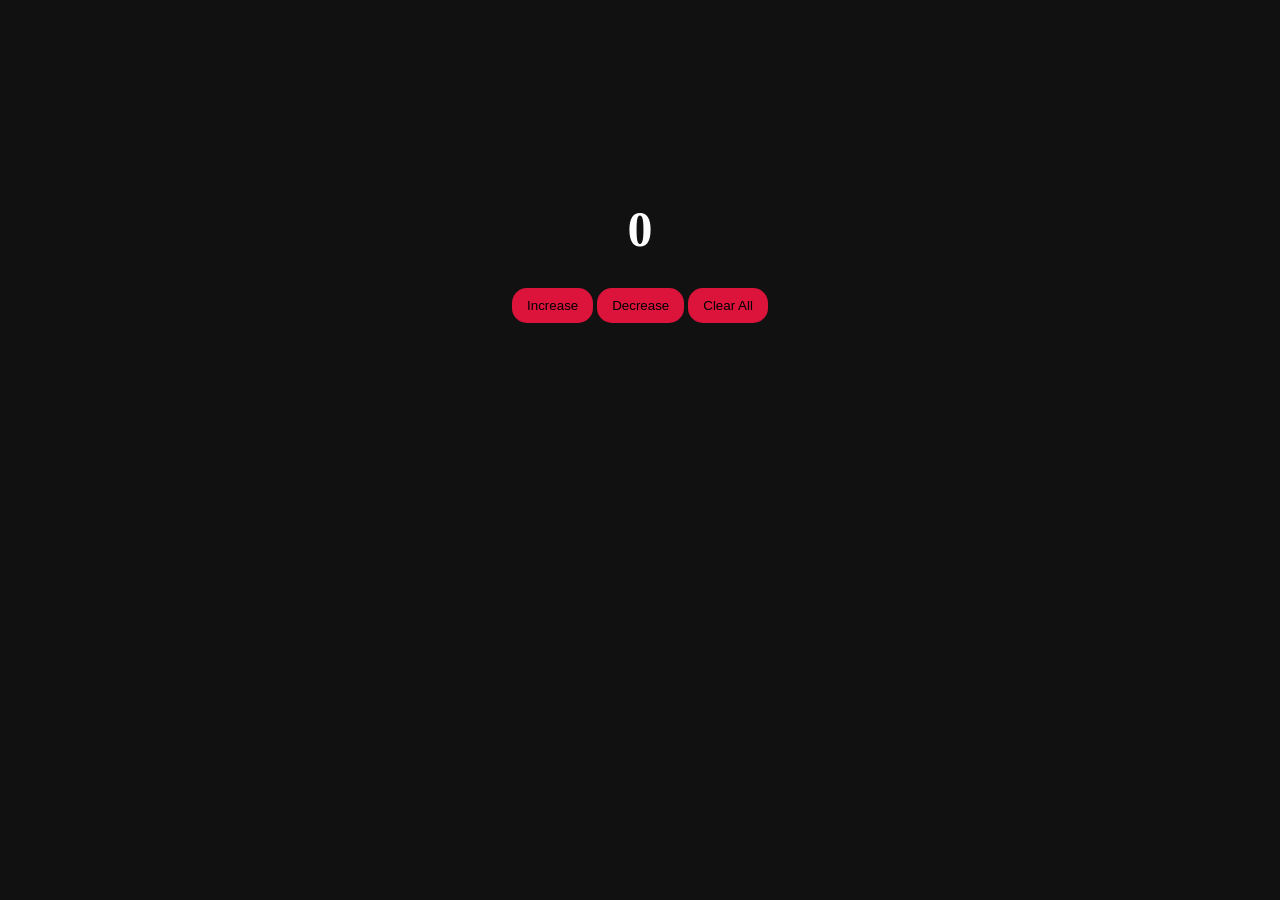
<file: index.html>
<!DOCTYPE html>
<html lang="en">

<head>
    <meta charset="UTF-8">
    <meta name="viewport" content="width=device-width, initial-scale=1.0">
    <title>Document</title>
    <link rel="stylesheet" href="style.css">
</head>

<body>
    <h1>0</h1>
    <button id="inc">Increase</button>
    <button id="dec">Decrease</button>
    <button id="clr">Clear All</button>
    <script src="script.js"></script>
</body>

</html>
</file>
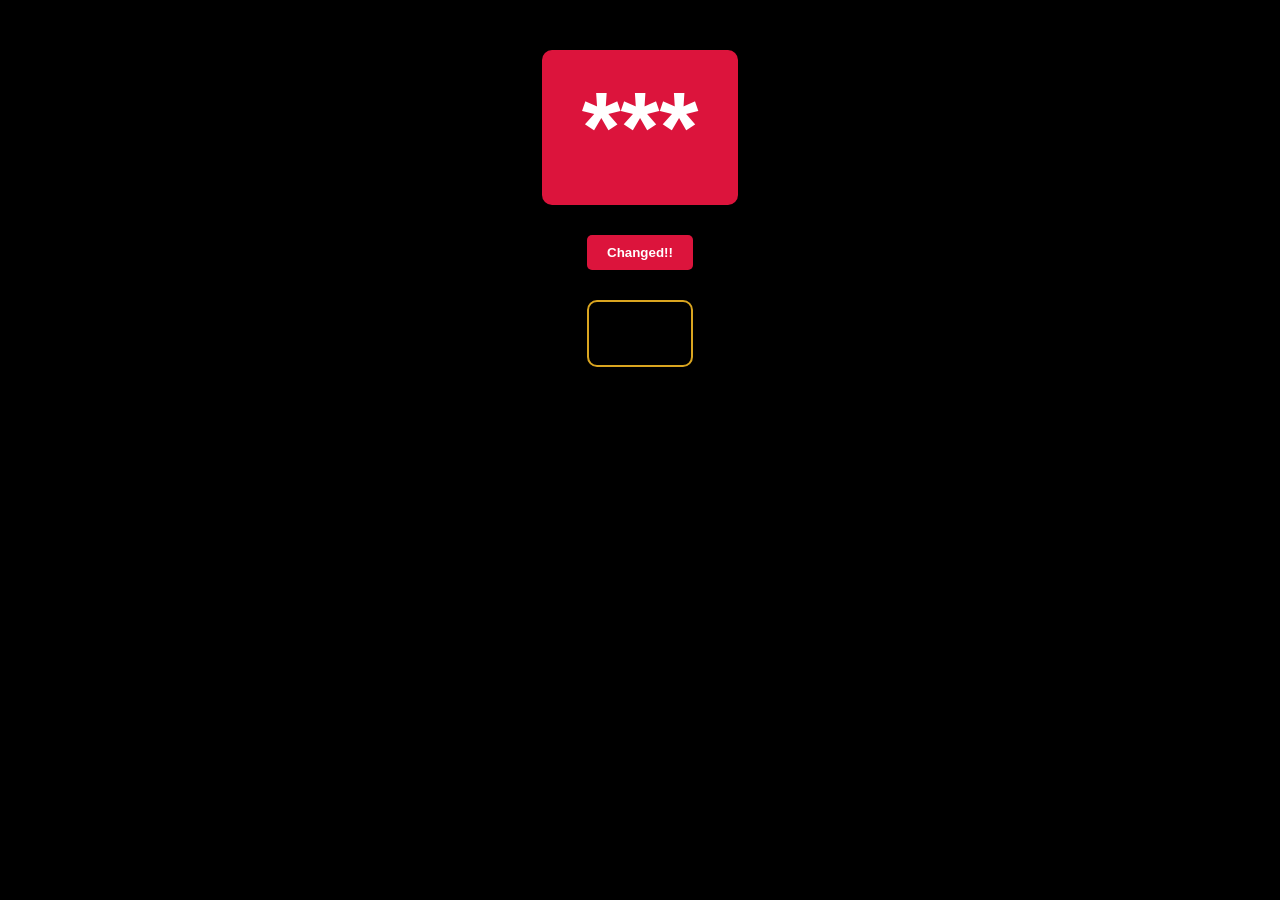
<file: class-3/index.html>
<!DOCTYPE html>
<html lang="en">

<head>
    <meta charset="UTF-8">
    <meta name="viewport" content="width=device-width, initial-scale=1.0">
    <title>Document</title>
    <link rel="stylesheet" href="style.css">
</head>

<body>
    <main>
        <h1>***</h1>
        <button>Changed!!</button>
        <h2>all</h2>
    </main>
    <script src="script.js"></script>
</body>

</html>
</file>
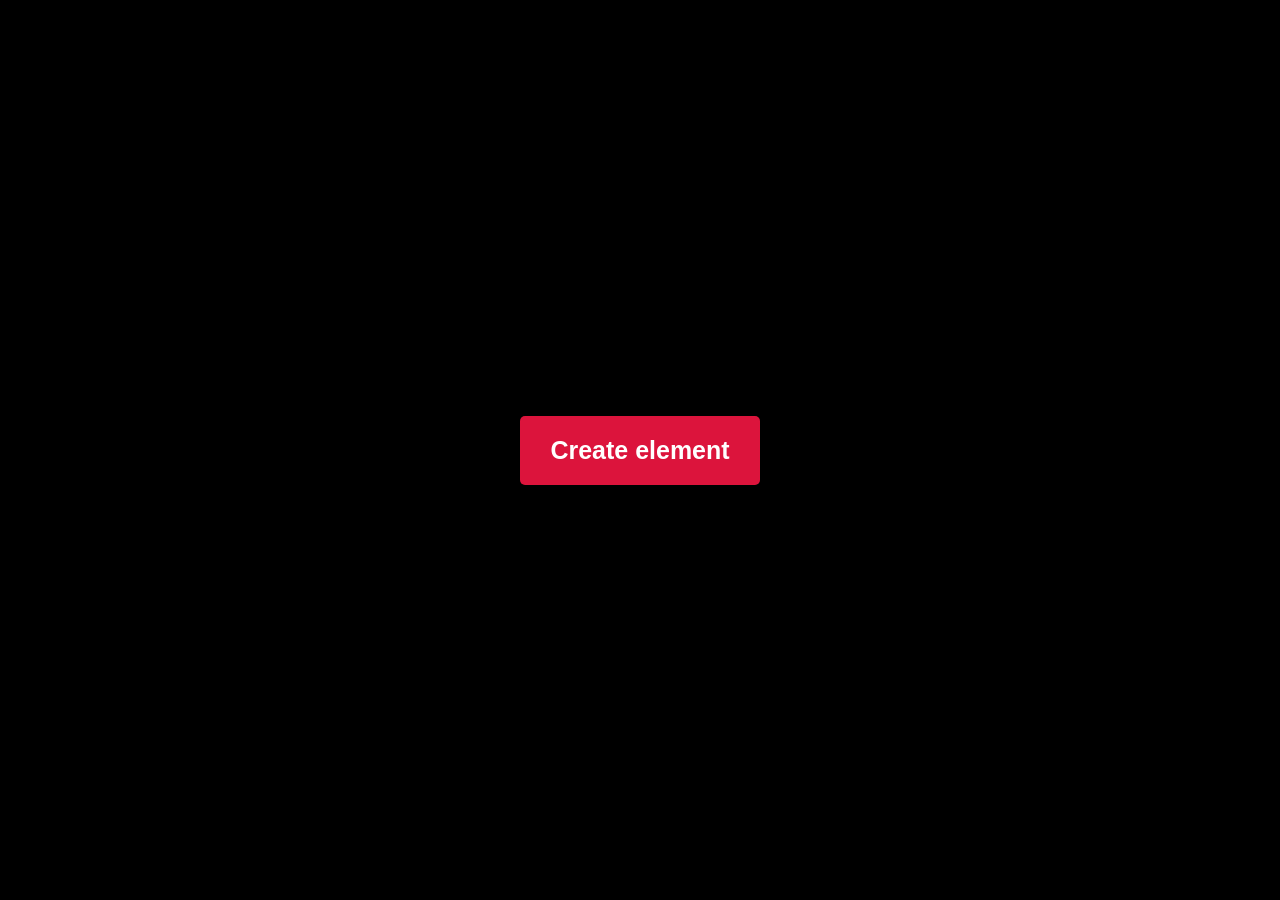
<file: class-44/index.html>
<!DOCTYPE html>
<html lang="en">

<head>
    <meta charset="UTF-8">
    <title>Document</title>
    <link rel="stylesheet" href="style.css">
</head>

<body>
    <main>
        <button>Create element</button>
    </main>
    <script src="script.js"></script>
</body>

</html>
</file>
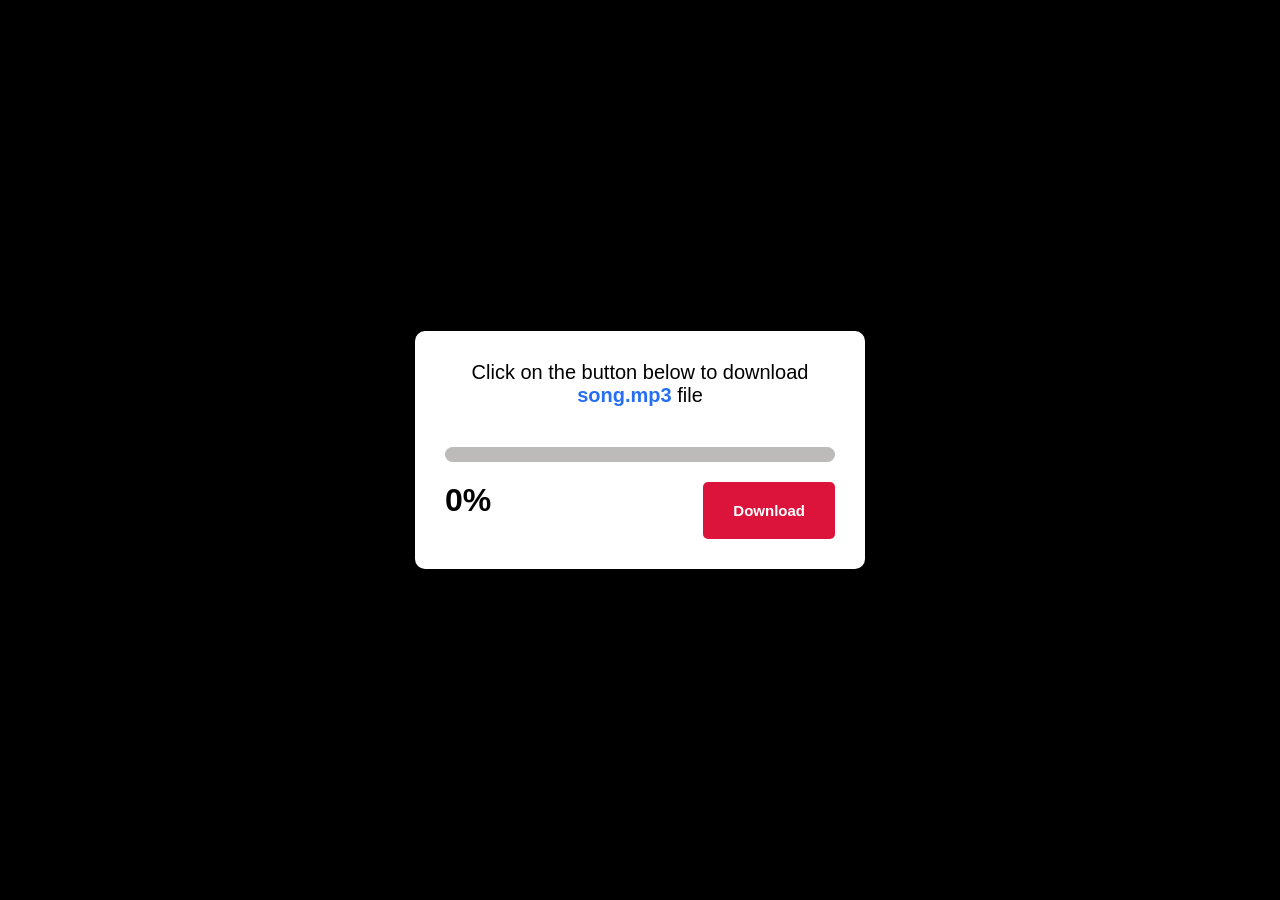
<file: class-45/index.html>
<!DOCTYPE html>
<html lang="en">

<head>
    <meta charset="UTF-8">
    <meta name="viewport" content="width=device-width, initial-scale=1.0">
    <title>Document</title>
    <link rel="stylesheet" href="style.css">
</head>

<body>
    <main>
        <div class="card">
            <p>Click on the button below to download <span>song.mp3 </span>file</p>
            <div class="outer">
                <div class="inner"></div>
            </div>
            <div class="bottom">
                <h1>0%</h1>
                <button>Download</button>
            </div>
        </div>
    </main>
    <script src="script.js"></script>
</body>

</html>
</file>
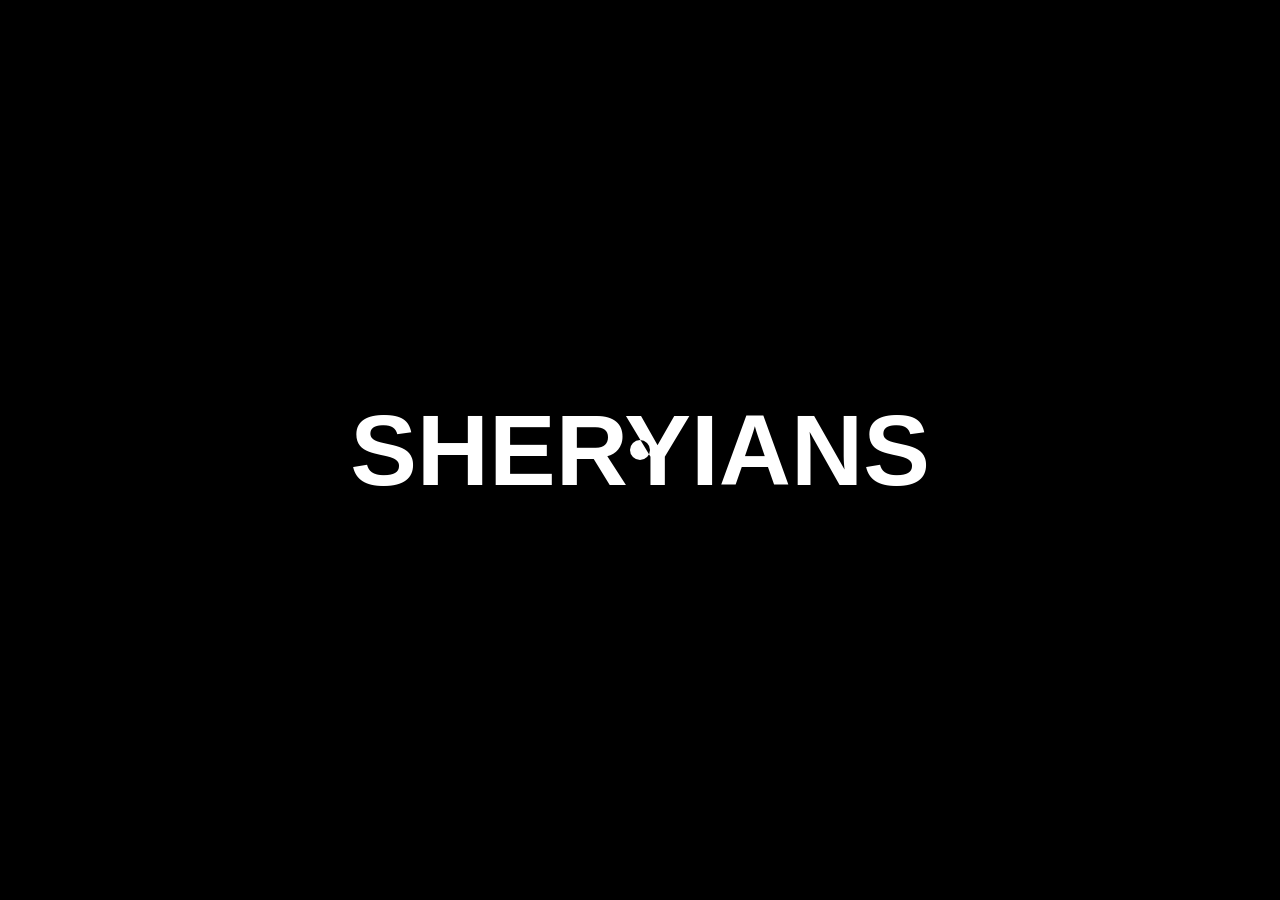
<file: project-3-custom-cursor/index.html>
<!DOCTYPE html>
<html lang="en">

<head>
    <meta charset="UTF-8">
    <meta name="viewport" content="width=device-width, initial-scale=1.0">
    <title>Document</title>
    <link rel="stylesheet" href="style.css">
</head>

<body>
    <div id="main">
        <div class="cursor"></div>
        <h1>SHERYIANS</h1>
    </div>
    <script src="script.js"></script>
</body>

</html>
</file>
<file: style.css>
* {
    margin: 0;
    padding: 0;
    box-sizing: border-box;
}

html,
body {
    height: 100%;
    width: 100%;
    text-align: center;
    background-color: #111;
    padding: 100px;
}

h1 {
    font-size: 50px;
    color: white;
}

button {
    background-color: crimson;
    padding: 10px 15px;
    margin-top: 30px;
    border-radius: 15px;
    border: none;
}
button:hover{
    background-color: #fff;
    padding: 10px 20px;
      transition: cubic-bezier(0.175, 0.885, 0.32, 1.275);
}
</file>
<file: class-3/style.css>
* {
    margin: 0;
    padding: 0;
    box-sizing: border-box;
}

html,
body {
    height: 100%;
    width: 100%;
    font-family: 'Segoe UI', Tahoma, Geneva, Verdana, sans-serif;
}

main {
    height: 100%;
    width: 100%;
    display: flex;
    background-color: black;
    flex-direction: column;
    align-items: center;
    padding: 50px;
    gap: 30px;
}

h1 {
    color: white;
    font-size: 100px;
    background-color: crimson;
    border-radius: 10px;
    padding: 20px 40px;
}

h2 {
    color: black;
    font-size: 20px;
    border-radius: 10px;
    padding: 20px 40px;
    border: 2px solid goldenrod;
}

button {
    color: white;
    padding: 10px 20px;
    background-color: crimson;
    border: none;
    border-radius: 5px;
    font-weight: 600;

}

button:active {
    scale: 0.95;
}
</file>
<file: class-44/style.css>
* {
    margin: 0;
    padding: 0;
    box-sizing: border-box;
    overflow: hidden;
}

html,
body {
    height: 100%;
    width: 100%;
    font-family: 'Segoe UI', Tahoma, Geneva, Verdana, sans-serif;
    color: white;
}

div {
    cursor: pointer;
}

main {
    height: 100%;
    width: 100%;
    display: flex;
    background-color: black;
    align-items: center;
    justify-content: center;
    padding: 50px;
}

button {
    font-size: 25px;
    color: white;
    padding: 20px 30px;
    background-color: crimson;
    border: none;
    border-radius: 5px;
    font-weight: 600;
    position: relative;
    z-index: 9;
    cursor: pointer;
}

button:active {
    scale: 0.95;
}
</file>
<file: class-45/style.css>
* {
    margin: 0;
    padding: 0;
    box-sizing: border-box;
    /* overflow: hidden; */
}

html,
body {
    height: 100%;
    width: 100%;
    font-family: 'Segoe UI', Tahoma, Geneva, Verdana, sans-serif;
}

main {
    height: 100%;
    width: 100%;
    display: flex;
    flex-direction: column;
    gap: 20px;
    background-color: black;
    align-items: center;
    justify-content: center;
    padding: 50px;
}

.card {
    width: 450px;
    background-color: white;
    border-radius: 10px;
    padding: 30px;
}

.card p {
    text-align: center;
    margin-bottom: 40px;
    font-size: 20px;
    font-weight: 500;
}

.card p span {
    font-weight: 600;
    color: rgb(38, 111, 245);
}

.outer {
    height: 15px;
    width: 100%;
    background-color: rgb(189, 186, 186);
    border-radius: 10px;
}

.inner {
    height: 100%;
    width: 0%;
    background-color: green;
    border-radius: 10px;
}

.bottom {
    padding-top: 20px;
    display: flex;
    justify-content: space-between;
}

button {
    font-size: 15px;
    color: white;
    padding: 20px 30px;
    background-color: crimson;
    border: none;
    border-radius: 5px;
    font-weight: 600;
    position: relative;
    z-index: 9;
    cursor: pointer;
}

button:active {
    scale: 0.95;
}
</file>
<file: project-3-custom-cursor/style.css>
* {
    margin: 0;
    padding: 0;
    box-sizing: border-box;
}

html,
body {
    height: 100%;
    width: 100%;
    font-family: 'Segoe UI', Tahoma, Geneva, Verdana, sans-serif;
    background-color: black;
    color: white;
}

#main {
    width: 100%;
    height: 100%;
    display: flex;
    align-items: center;
    justify-content: center;
}

.cursor {
    width: 20px;
    height: 20px;
    background-color: white;
    position: absolute;
    border-radius: 50%;
    mix-blend-mode: difference  ;   
}
h1{
    font-size: 100px;
    font-weight: 900;
}
</file>
